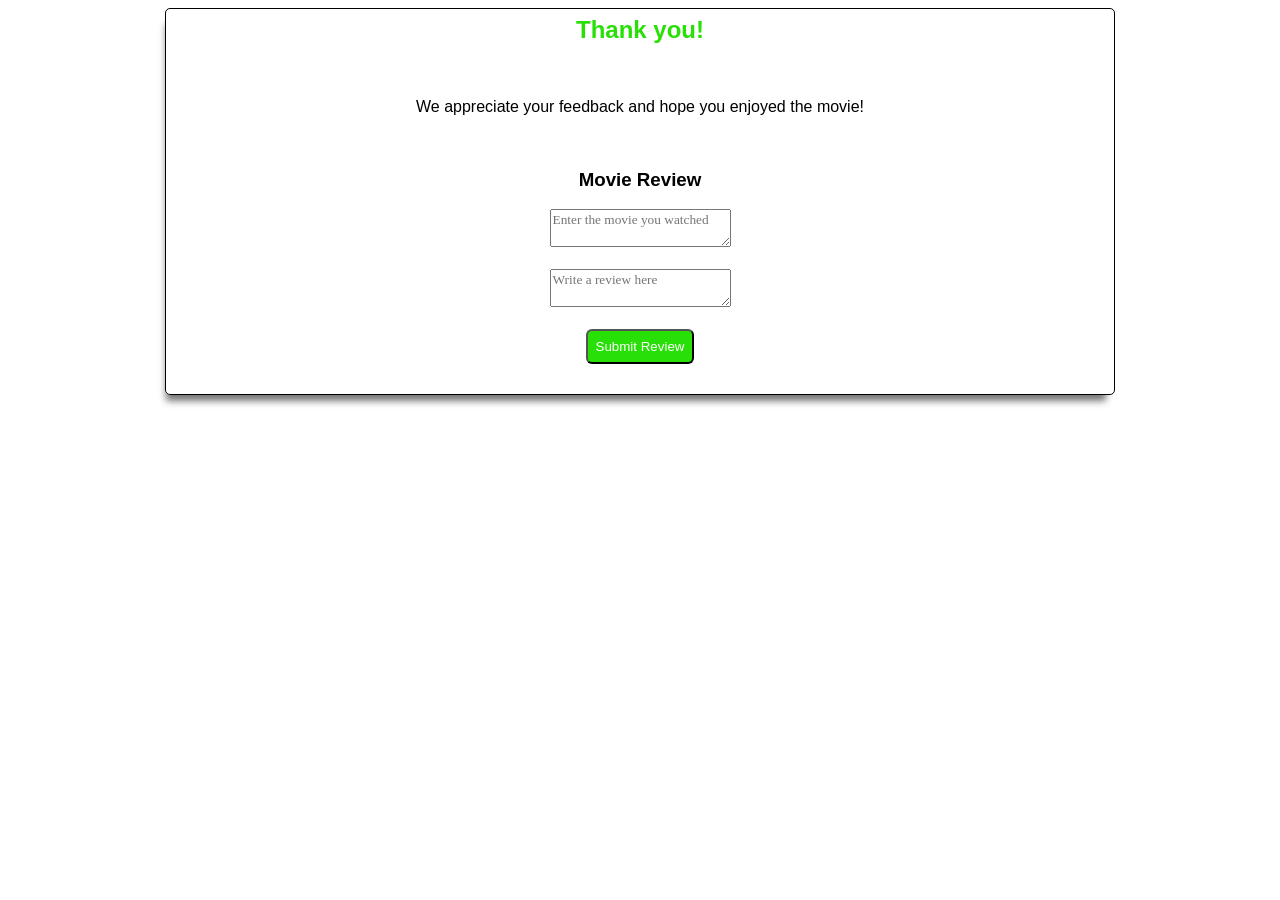
<file: thanks.html>
<!DOCTYPE html>
<html lang="en">
<head>
    <meta charset="UTF-8">
    <meta name="viewport" content="width=device-width, initial-scale=1.0">
    <title>Thanks for booking with us!</title>
    <link rel="stylesheet" href="thanks.css">
</head>
<body>
    <div class="feedback-container">
        <h2>Thank you!</h2>
        <br>
        <p>We appreciate your feedback and hope you enjoyed the movie!</p>
        <br>
        <h3>Movie Review</h3>
        <textarea id="movieName" placeholder="Enter the movie you watched"></textarea>
        <br><br>
        <textarea id="movieReview" placeholder="Write a review here"></textarea>
        <br><br>
        <button type="submit"><a href="index.html">Submit Review</a></button>
    </div>
</body>
</html>
</file>
<file: thanks.css>
body {
    font-family:'Segoe UI', Tahoma, Geneva, Verdana, sans-serif;
    align-items: center;
    text-align: center;
}
.feedback-container {
    border: 1px solid black;
    border-radius: 5px;
    box-shadow: -4px 11px 7px -5px rgba(0,0,0,0.54);
    padding-bottom: 30px;
    justify-content: center;
    display: inline-block;
    max-height: 100vh;
    width: 75%;
}
h2 {
    color: #28e007;
    margin-top: 7px;
}
p {
    color: black;
}
h3 {
    color: black;
    gap: 5px;
}
button {
    color:#ffffff;
    background-color: #28e007;
    border-radius: 6px;
    padding: 8px 8px 8px 8px;
}
button:hover {
    background-color: #0c4402;
    cursor: pointer;
}
textarea {
    font-family: Georgia, 'Times New Roman', Times, serif;
}
a {
    color: white;
    text-decoration: none;
}
</file>
